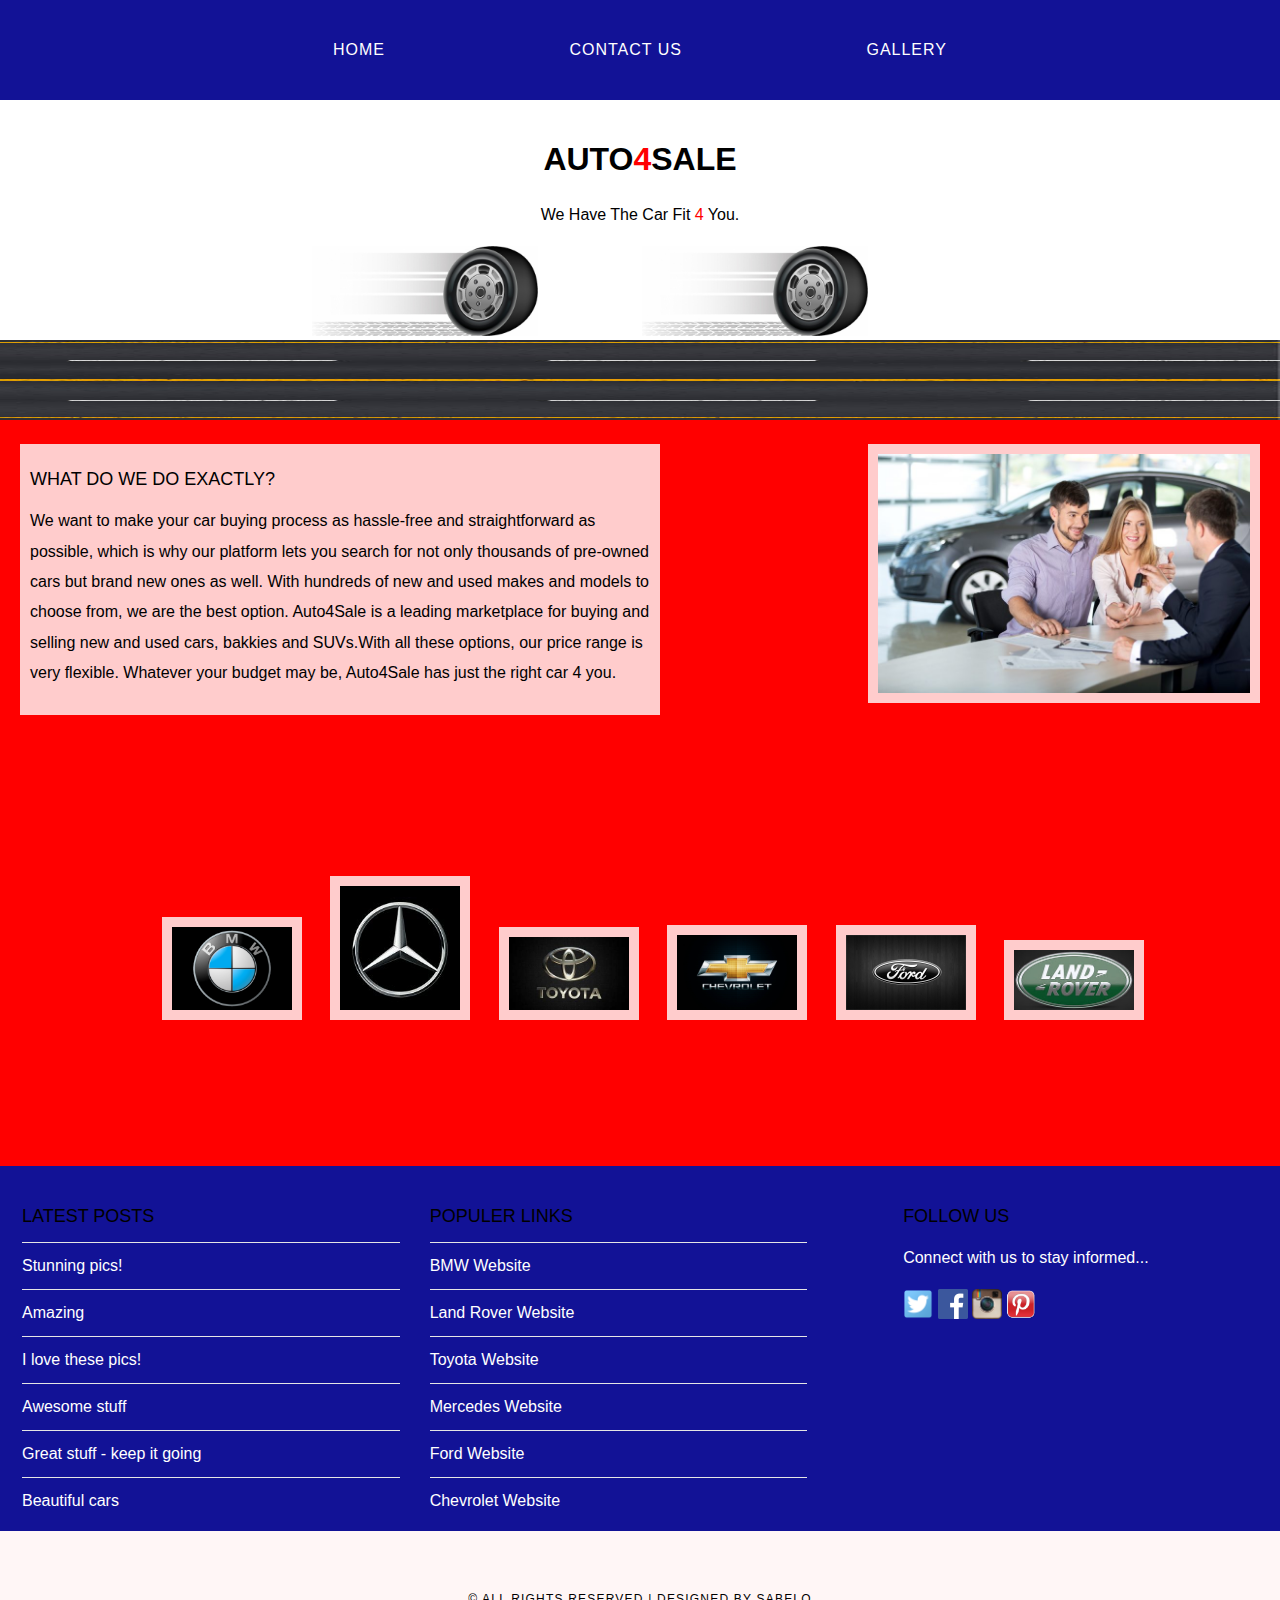
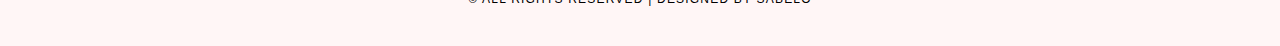
<file: index.html>
<!DOCTYPE html>
<html>
    <head>
        <link rel="stylesheet" href="style.css">
        <title>AUTO 4 SALE</title>
    </head>

    <body>
        <div id="menu">
            <ul>
                <li><a href="index.html">HOME</a></li>
                <li><a href="contact.html">CONTACT US</a></li>
                <li><a href="gallery.html">GALLERY</a></li>
            </ul>
        </div>

        <div id="header">
            <h1>AUTO<h>4</h>SALE</h1>
            <p>We Have The Car Fit <h>4</h> You.</p>
            <img src="images/logo.jpg">
            <img src="images/logo.jpg">
        </div>

        <div id="banner">
            <img src="images/road.jpg">
        </div>

        <div id="page">
            <div id="content">
                <h2>What do we do exactly?</h2>
                <p>We want to make your car buying process as hassle-free and straightforward as possible, which is why our platform lets you search for not only thousands of pre-owned cars but brand new ones as well. With hundreds of new and used makes and models to choose from, we are the best option. Auto4Sale is a leading marketplace for buying and selling new and used cars, bakkies and SUVs.With all these options, our price range is very flexible. Whatever your budget may be, Auto4Sale has just the right car 4 you. </p>
            </div>
            <div id="display">
                <img src="images/sale.jpg">
            </div>
        </div>

        <div id="logos">
            <a href="bmw.html"><img src="images/logo1.jpg" ></a>
            <a href="mec.html"><img src="images/logo2.jpg"></a>
            <a href="toyota.html"><img src="images/logo3.jpg"></a>
            <a href="chevy.html"><img src="images/logo4.jpg"></a>
            <a href="ford.html"><img src="images/logo5.jpg"></a>
            <a href="rover.html"><img src="images/logo6.jpg"></a>
        </div>

        <div id="footer">
            <div id="box1">
                <h2>Latest Posts</h2>
                <ul class="styled">
                    <li><a href="#">Stunning pics!</a></li>
                    <li><a href="#">Amazing</a></li>
                    <li><a href="#">I love these pics!</a></li>
                    <li><a href="#">Awesome stuff</a></li>
                    <li><a href="#">Great stuff - keep it going</a></li>
                    <li><a href="#">Beautiful cars</a></li>
                </ul>
            </div>
            <div id="box2">
                <h2>Populer Links</h2>
                <ul class="styled">
                    <li><a href="http://www.bmw.com">BMW Website</a></li>
                    <li><a href="http://www.landrover.com/">Land Rover Website</a></li>
                    <li><a href="http://www.toyota.com/">Toyota Website</a></li>
                    <li><a href="http://www.mercedesbenz.com">Mercedes Website</a></li>
                    <li><a href="http://www.ford.com">Ford Website</a></li>
                    <li><a href="https://www.chevrolet.com">Chevrolet Website</a></li>
                </ul>
            </div>
            <div id="box3">
                <h2>Follow Us</h2>
                    <p>Connect with us to stay informed...</p>
                    <a href="#"><img src="images/twitter.png" height="30"/></a>
                    <a href="#"><img src="images/facebook.png" height="30"/></a>
                    <a href="#"><img src="images/instagram.png" height="30"/></a>
                    <a href="#"><img src="images/pinterest.png" height="30"/></a>
            </div>
        </div>

        <div id="copyright">
            <p>&copy; All Rights Reserved | Designed by Sabelo</p>
        </div>

    </body>
</html>
</file>
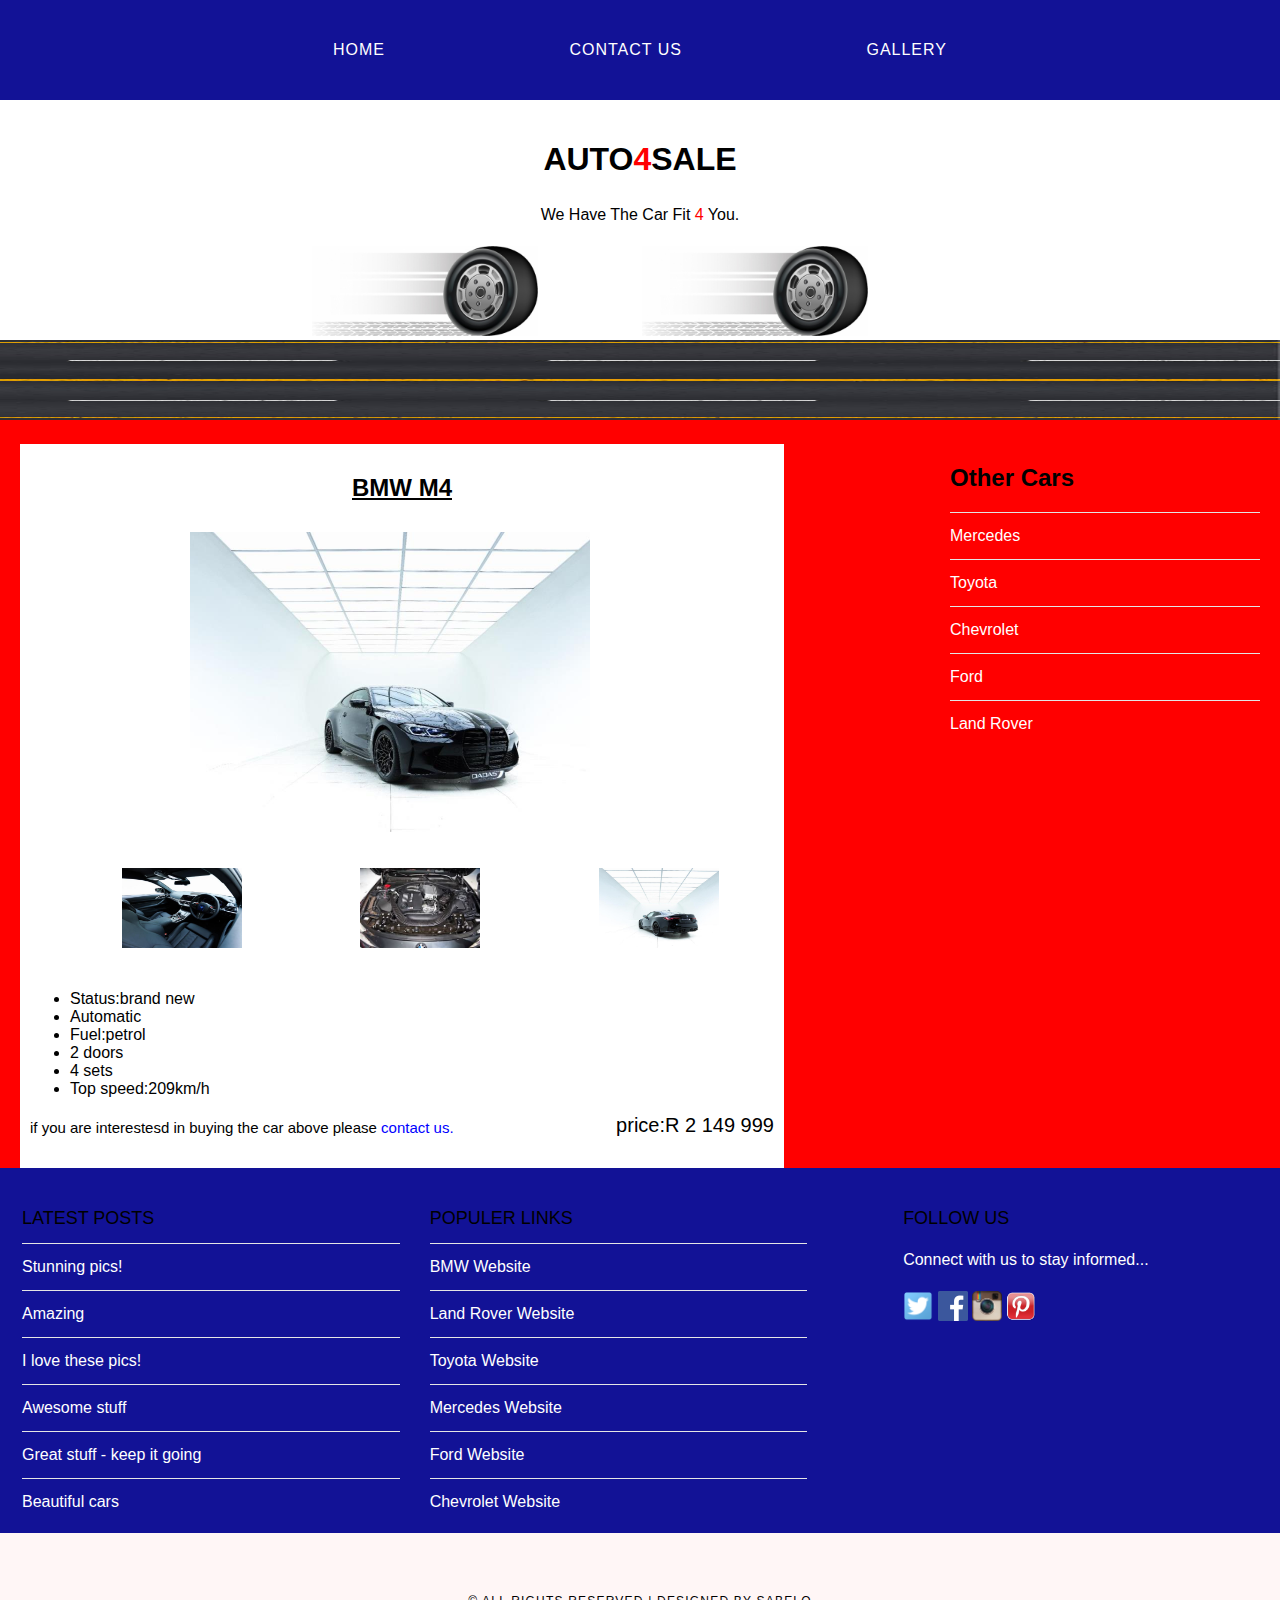
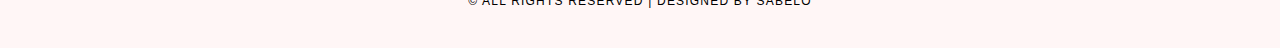
<file: bmw.html>
<!DOCTYPE html>
<html>
    <head>
        <link rel="stylesheet" href="style.css">
        <title>AUTO 4 SALE</title>
    </head>

    <body>
        <div id="menu">
            <ul>
                <li><a href="index.html">HOME</a></li>
                <li><a href="contact.html">CONTACT US</a></li>
                <li><a href="gallery.html">GALLERY</a></li>
            </ul>
        </div>

        <div id="header">
            <h1>AUTO<h>4</h>SALE</h1>
            <p>We Have The Car Fit <h>4</h> You.</p>
            <img src="images/logo.jpg">
            <img src="images/logo.jpg">
        </div>

        <div id="banner">
            <img src="images/road.jpg">
        </div>

        <div id="page3">
            <div id="content3">
                <h2>BMW M4</h2>
                <img src="images/bmw1.jpg">

                <div id="mini">
                    <img src="images/bmw2.jpg">
                    <img src="images/bmw3.jpg">
                    <img src="images/bmw4.jpg">
                </div>

                <ul>
                    <li>Status:brand new</li>
                    <li>Automatic</li>
                    <li>Fuel:petrol</li>
                    <li>2 doors</li>
                    <li>4 sets</li>
                    <li>Top speed:209km/h</li>
                </ul>
                <h>price:R 2 149 999</h>
                <p>if you are interestesd in buying the car above please <a href="contact.html">contact us.</a></p>
            </div>
            <div id="sidebar">
                <h2>Other Cars</h2>
                <ul class="styled">
                    <li><a href="mec.html">Mercedes </a></li>
                    <li><a href="toyota.html">Toyota</a></li>
                    <li><a href="chevy.html">Chevrolet</a></li>
                    <li><a href="ford.html">Ford</a></li>
                    <li><a href="rover.html">Land Rover</a></li>
                </ul>
            </div>
        </div>

        <div id="footer">
            <div id="box1">
                <h2>Latest Posts</h2>
                <ul class="styled">
                    <li><a href="#">Stunning pics!</a></li>
                    <li><a href="#">Amazing</a></li>
                    <li><a href="#">I love these pics!</a></li>
                    <li><a href="#">Awesome stuff</a></li>
                    <li><a href="#">Great stuff - keep it going</a></li>
                    <li><a href="#">Beautiful cars</a></li>
                </ul>
            </div>
            <div id="box2">
                <h2>Populer Links</h2>
                <ul class="styled">
                    <li><a href="http://www.bmw.com">BMW Website</a></li>
                    <li><a href="http://www.landrover.com/">Land Rover Website</a></li>
                    <li><a href="http://www.toyota.com/">Toyota Website</a></li>
                    <li><a href="http://www.mercedesbenz.com">Mercedes Website</a></li>
                    <li><a href="http://www.ford.com">Ford Website</a></li>
                    <li><a href="https://www.chevrolet.com">Chevrolet Website</a></li>
                </ul>
            </div>
            <div id="box3">
                <h2>Follow Us</h2>
                    <p>Connect with us to stay informed...</p>
                    <a href="#"><img src="images/twitter.png" height="30"/></a>
                    <a href="#"><img src="images/facebook.png" height="30"/></a>
                    <a href="#"><img src="images/instagram.png" height="30"/></a>
                    <a href="#"><img src="images/pinterest.png" height="30"/></a>
            </div>
        </div>

        <div id="copyright">
            <p>&copy; All Rights Reserved | Designed by Sabelo</p>
        </div>

    </body>
</html>
</file>
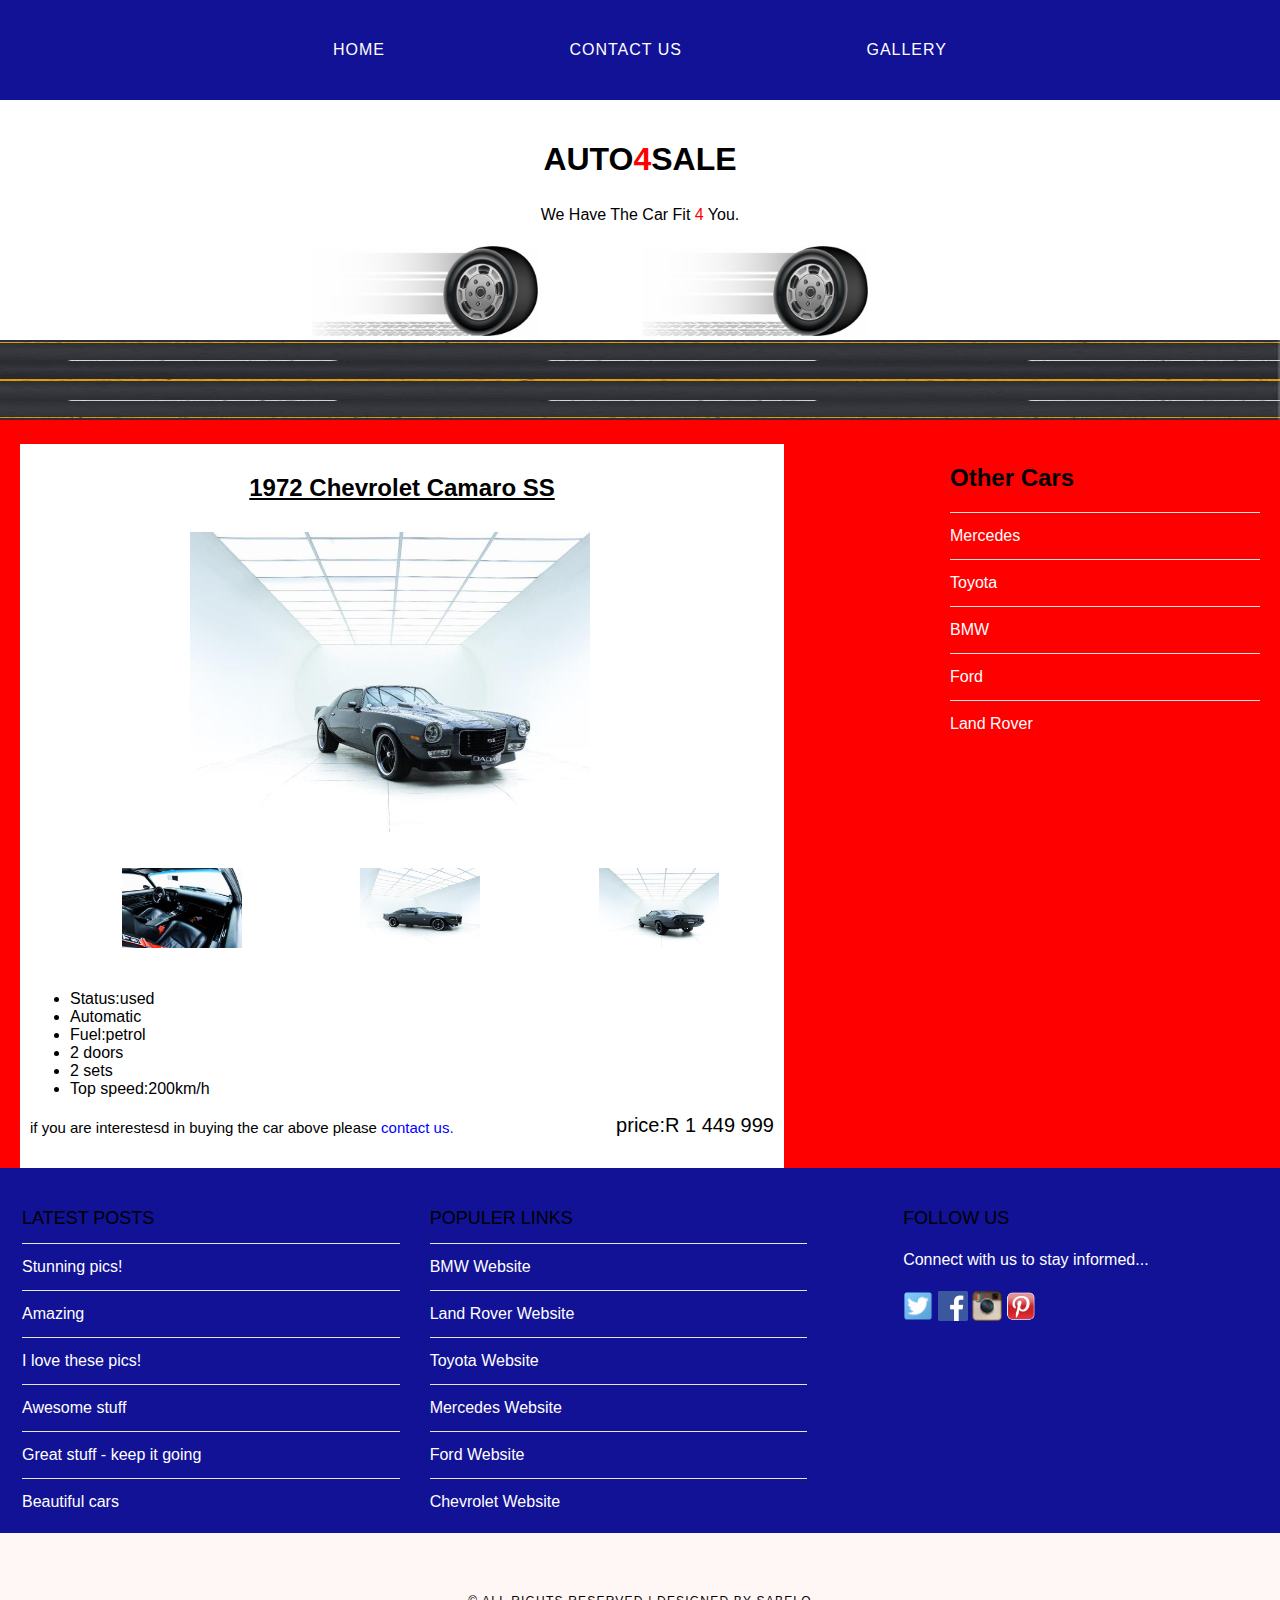
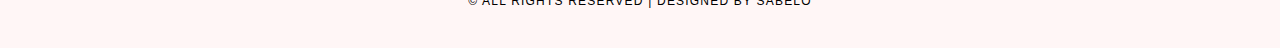
<file: chevy.html>
<!DOCTYPE html>
<html>
    <head>
        <link rel="stylesheet" href="style.css">
        <title>AUTO 4 SALE</title>
    </head>

    <body>
        <div id="menu">
            <ul>
                <li><a href="index.html">HOME</a></li>
                <li><a href="contact.html">CONTACT US</a></li>
                <li><a href="gallery.html">GALLERY</a></li>
            </ul>
        </div>

        <div id="header">
            <h1>AUTO<h>4</h>SALE</h1>
            <p>We Have The Car Fit <h>4</h> You.</p>
            <img src="images/logo.jpg">
            <img src="images/logo.jpg">
        </div>

        <div id="banner">
            <img src="images/road.jpg">
        </div>

        <div id="page3">
            <div id="content3">
                <h2>1972 Chevrolet Camaro SS</h2>
                <img src="images/chevy1.jpg">

                <div id="mini">
                    <img src="images/chevy2.jpg">
                    <img src="images/chevy3.jpg">
                    <img src="images/chevy4.jpg">
                </div>

                <ul>
                    <li>Status:used</li>
                    <li>Automatic</li>
                    <li>Fuel:petrol</li>
                    <li>2 doors</li>
                    <li>2 sets</li>
                    <li>Top speed:200km/h</li>
                </ul>
                <h>price:R 1 449 999</h>
                <p>if you are interestesd in buying the car above please <a href="contact.html">contact us.</a></p>
            </div>
            <div id="sidebar">
                <h2>Other Cars</h2>
                <ul class="styled">
                    <li><a href="mec.html">Mercedes </a></li>
                    <li><a href="toyota.html">Toyota</a></li>
                    <li><a href="bmw.html">BMW</a></li>
                    <li><a href="ford.html">Ford</a></li>
                    <li><a href="rover.html">Land Rover</a></li>
                </ul>
            </div>
        </div>

        <div id="footer">
            <div id="box1">
                <h2>Latest Posts</h2>
                <ul class="styled">
                    <li><a href="#">Stunning pics!</a></li>
                    <li><a href="#">Amazing</a></li>
                    <li><a href="#">I love these pics!</a></li>
                    <li><a href="#">Awesome stuff</a></li>
                    <li><a href="#">Great stuff - keep it going</a></li>
                    <li><a href="#">Beautiful cars</a></li>
                </ul>
            </div>
            <div id="box2">
                <h2>Populer Links</h2>
                <ul class="styled">
                    <li><a href="http://www.bmw.com">BMW Website</a></li>
                    <li><a href="http://www.landrover.com/">Land Rover Website</a></li>
                    <li><a href="http://www.toyota.com/">Toyota Website</a></li>
                    <li><a href="http://www.mercedesbenz.com">Mercedes Website</a></li>
                    <li><a href="http://www.ford.com">Ford Website</a></li>
                    <li><a href="https://www.chevrolet.com">Chevrolet Website</a></li>
                </ul>
            </div>
            <div id="box3">
                <h2>Follow Us</h2>
                    <p>Connect with us to stay informed...</p>
                    <a href="#"><img src="images/twitter.png" height="30"/></a>
                    <a href="#"><img src="images/facebook.png" height="30"/></a>
                    <a href="#"><img src="images/instagram.png" height="30"/></a>
                    <a href="#"><img src="images/pinterest.png" height="30"/></a>
            </div>
        </div>

        <div id="copyright">
            <p>&copy; All Rights Reserved | Designed by Sabelo</p>
        </div>

    </body>
</html>
</file>
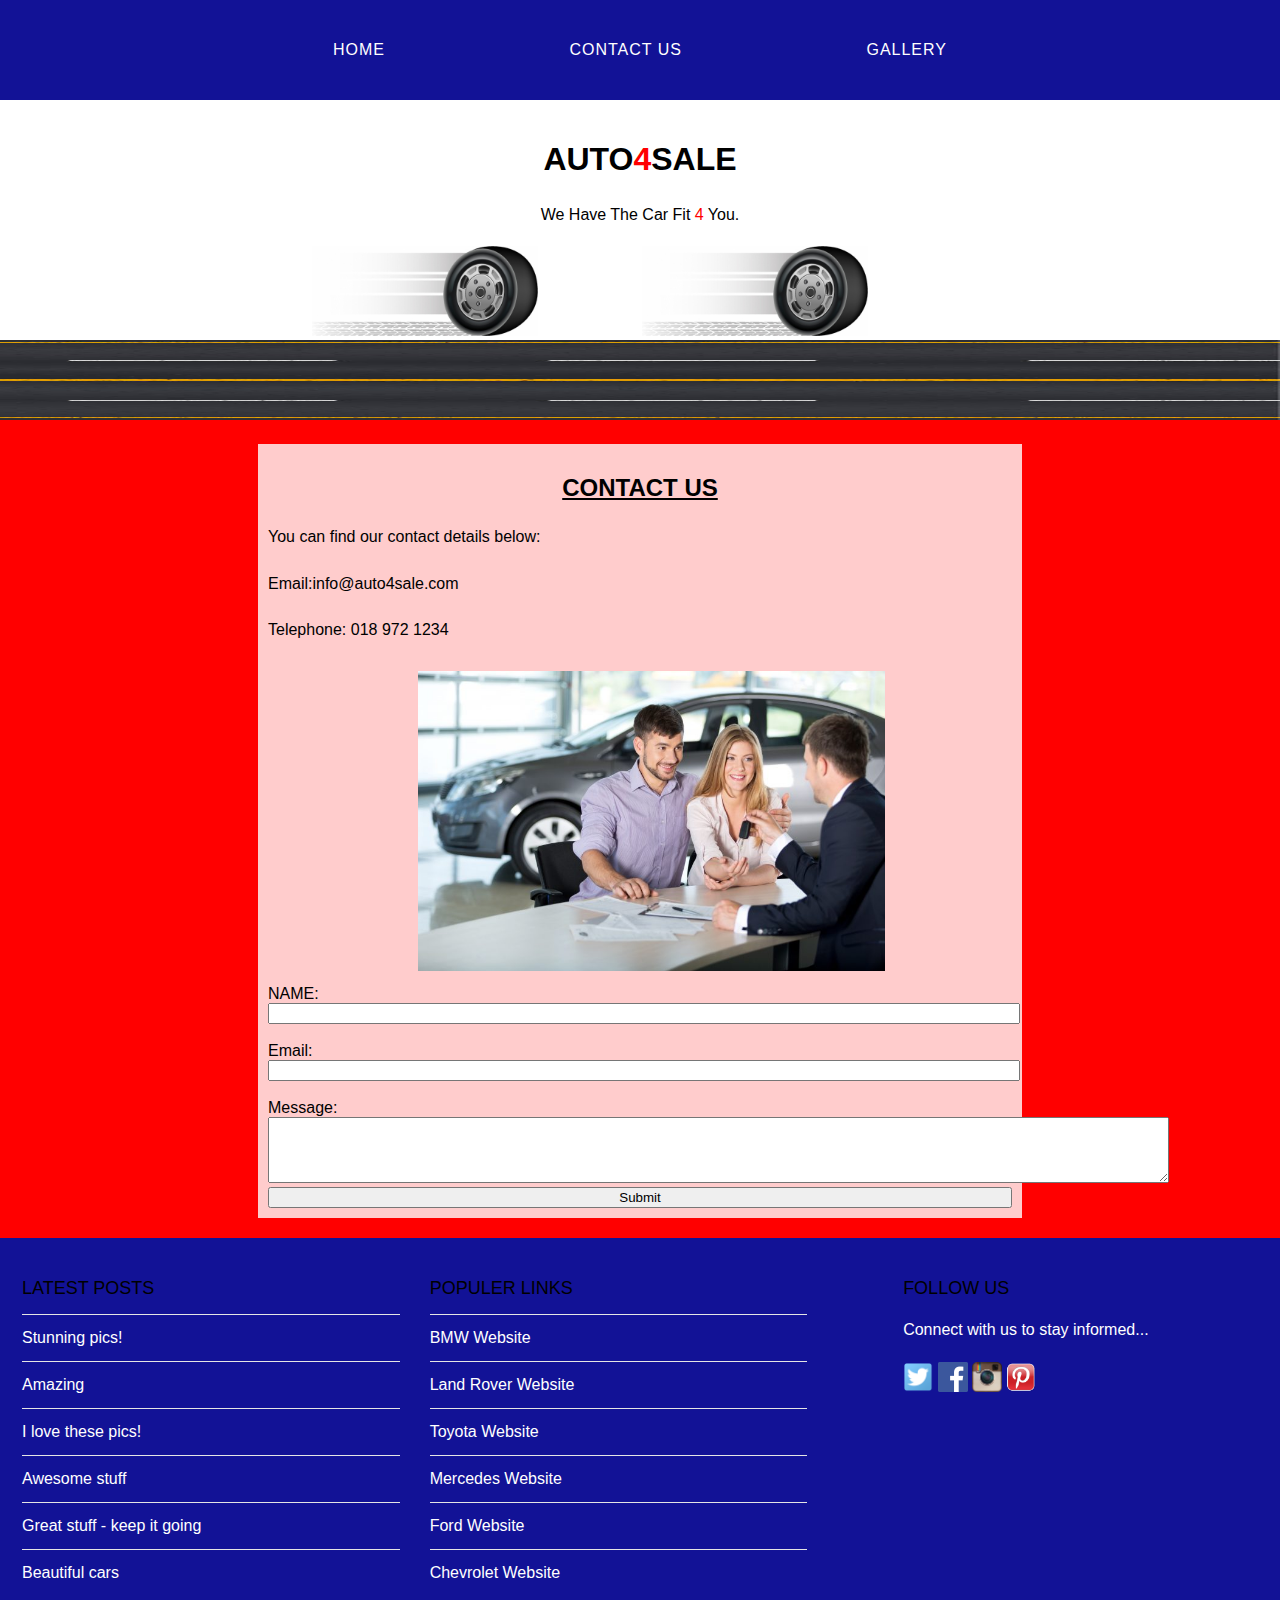
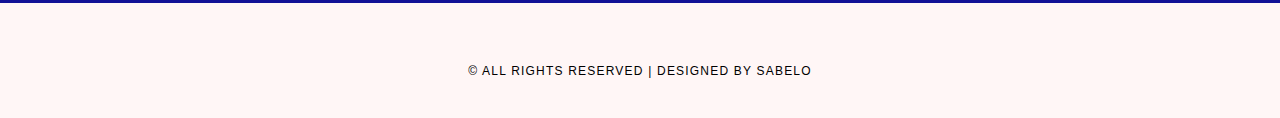
<file: contact.html>
<!DOCTYPE html>
<html>
    <head>
        <link rel="stylesheet" href="style.css">
        <title>AUTO 4 SALE</title>
    </head>

    <body>
        <div id="menu">
            <ul>
                <li><a href="index.html">HOME</a></li>
                <li><a href="contact.html">CONTACT US</a></li>
                <li><a href="gallery.html">GALLERY</a></li>
            </ul>
        </div>

        <div id="header">
            <h1>AUTO<h>4</h>SALE</h1>
            <p>We Have The Car Fit <h>4</h> You.</p>
            <img src="images/logo.jpg">
            <img src="images/logo.jpg">
        </div>

        <div id="banner">
            <img src="images/road.jpg">
        </div>

        <div id="page2">
            <div id="content2">
                <h2>CONTACT US</h2>
                <p>You can find our contact details below:</p>
                <p>Email:info@auto4sale.com</p>
                <p>Telephone: 018 972 1234</p>
                <img src="images/sale.jpg">
                <form>
                    NAME:    <input type="text"><br/><br/>
                    Email:   <input type="email" /><br/><br/>
                    Message: <textarea cols="110" rows="4"></textarea><br/>
                </form>
                <a href="submit.html"><input type="submit" value="Submit"></a>
            </div>
        </div>

        <div id="footer">
            <div id="box1">
                <h2>Latest Posts</h2>
                <ul class="styled">
                    <li><a href="#">Stunning pics!</a></li>
                    <li><a href="#">Amazing</a></li>
                    <li><a href="#">I love these pics!</a></li>
                    <li><a href="#">Awesome stuff</a></li>
                    <li><a href="#">Great stuff - keep it going</a></li>
                    <li><a href="#">Beautiful cars</a></li>
                </ul>
            </div>
            <div id="box2">
                <h2>Populer Links</h2>
                <ul class="styled">
                    <li><a href="http://www.bmw.com">BMW Website</a></li>
                    <li><a href="http://www.landrover.com/">Land Rover Website</a></li>
                    <li><a href="http://www.toyota.com/">Toyota Website</a></li>
                    <li><a href="http://www.mercedesbenz.com">Mercedes Website</a></li>
                    <li><a href="http://www.ford.com">Ford Website</a></li>
                    <li><a href="https://www.chevrolet.com">Chevrolet Website</a></li>
                </ul>
            </div>
            <div id="box3">
                <h2>Follow Us</h2>
                    <p>Connect with us to stay informed...</p>
                    <a href="#"><img src="images/twitter.png" height="30"/></a>
                    <a href="#"><img src="images/facebook.png" height="30"/></a>
                    <a href="#"><img src="images/instagram.png" height="30"/></a>
                    <a href="#"><img src="images/pinterest.png" height="30"/></a>
            </div>
        </div>

        <div id="copyright">
            <p>&copy; All Rights Reserved | Designed by Sabelo</p>
        </div>

    </body>
</html>
</file>
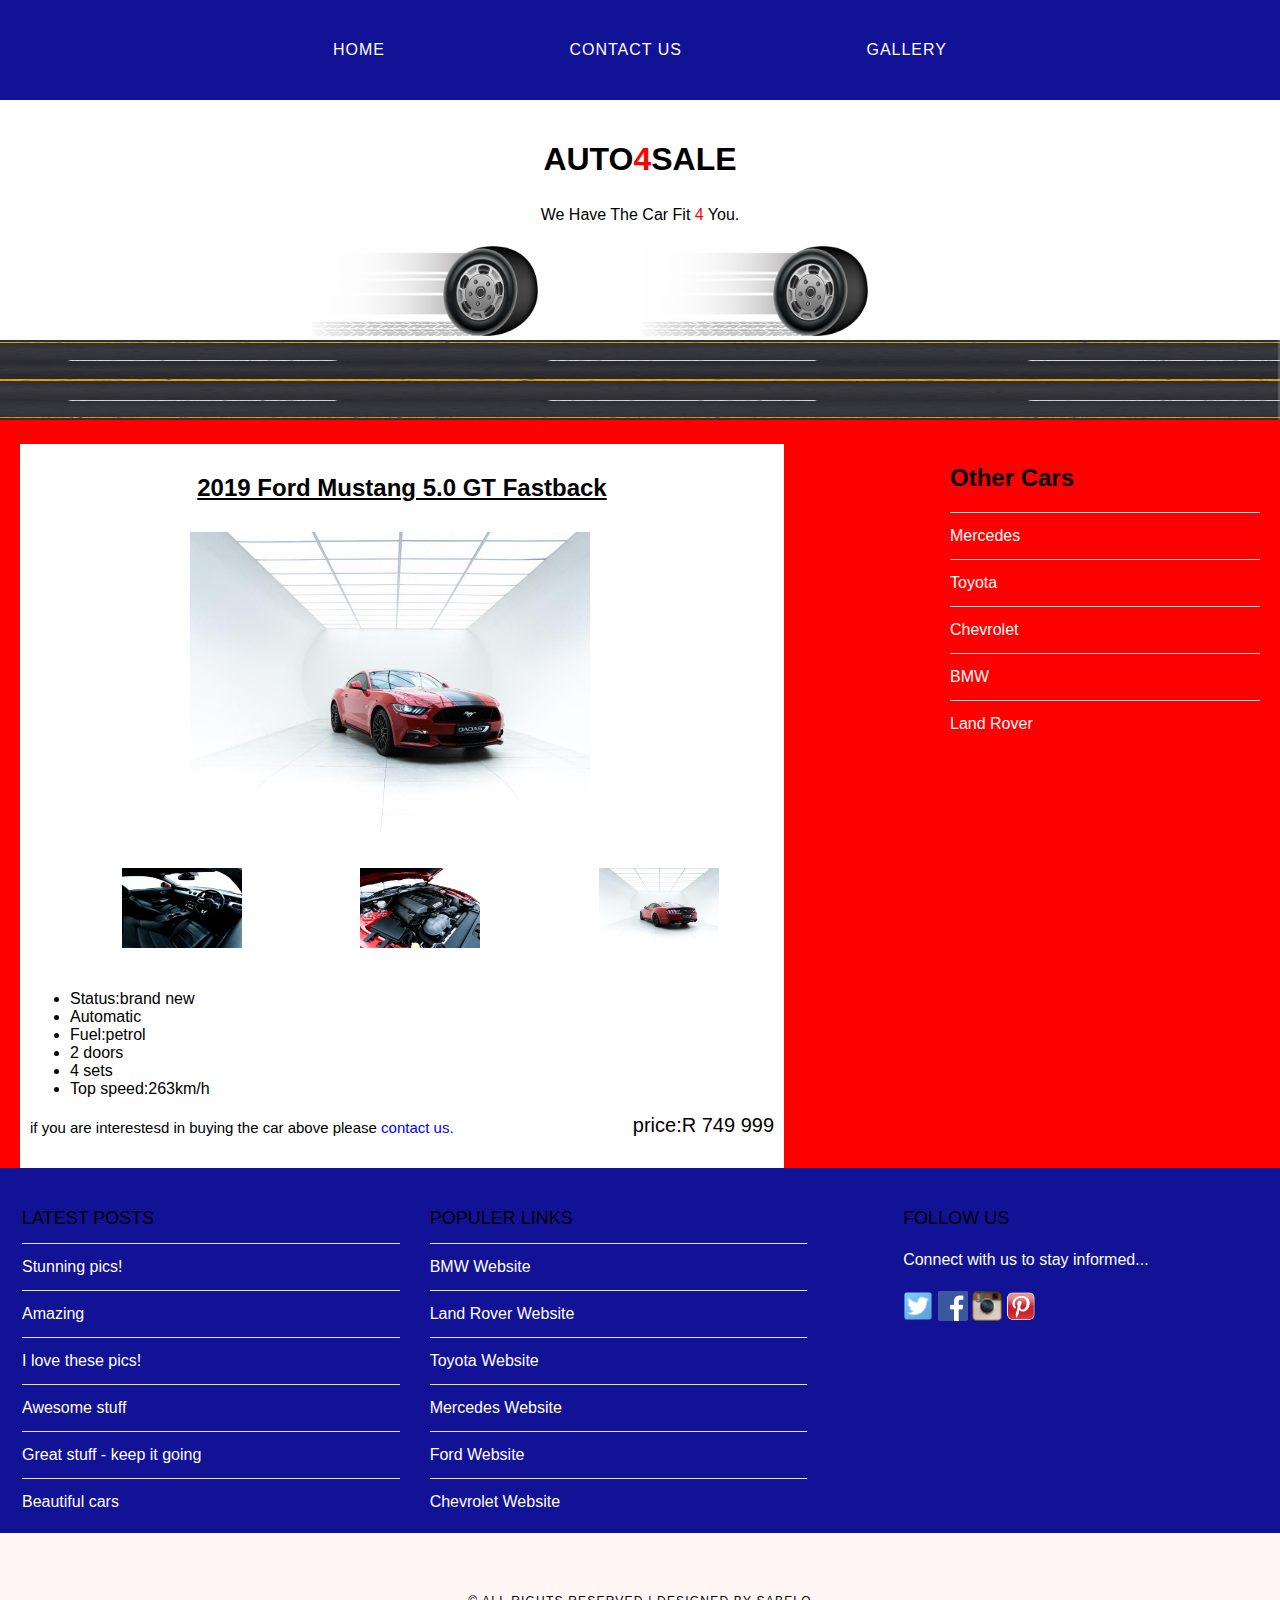
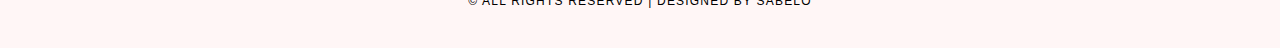
<file: ford.html>
<!DOCTYPE html>
<html>
    <head>
        <link rel="stylesheet" href="style.css">
        <title>AUTO 4 SALE</title>
    </head>

    <body>
        <div id="menu">
            <ul>
                <li><a href="index.html">HOME</a></li>
                <li><a href="contact.html">CONTACT US</a></li>
                <li><a href="gallery.html">GALLERY</a></li>
            </ul>
        </div>

        <div id="header">
            <h1>AUTO<h>4</h>SALE</h1>
            <p>We Have The Car Fit <h>4</h> You.</p>
            <img src="images/logo.jpg">
            <img src="images/logo.jpg">
        </div>

        <div id="banner">
            <img src="images/road.jpg">
        </div>

        <div id="page3">
            <div id="content3">
                <h2>2019 Ford Mustang 5.0 GT Fastback</h2>
                <img src="images/ford1.jpg">

                <div id="mini">
                    <img src="images/ford2.jpg">
                    <img src="images/ford3.jpg">
                    <img src="images/ford4.jpg">
                </div>

                <ul>
                    <li>Status:brand new</li>
                    <li>Automatic</li>
                    <li>Fuel:petrol</li>
                    <li>2 doors</li>
                    <li>4 sets</li>
                    <li>Top speed:263km/h</li>
                </ul>
                <h>price:R 749 999</h>
                <p>if you are interestesd in buying the car above please <a href="contact.html">contact us.</a></p>
            </div>
            <div id="sidebar">
                <h2>Other Cars</h2>
                <ul class="styled">
                    <li><a href="mec.html">Mercedes </a></li>
                    <li><a href="toyota.html">Toyota</a></li>
                    <li><a href="chevy.html">Chevrolet</a></li>
                    <li><a href="bmw.html">BMW</a></li>
                    <li><a href="rover.html">Land Rover</a></li>
                </ul>
            </div>
        </div>

        <div id="footer">
            <div id="box1">
                <h2>Latest Posts</h2>
                <ul class="styled">
                    <li><a href="#">Stunning pics!</a></li>
                    <li><a href="#">Amazing</a></li>
                    <li><a href="#">I love these pics!</a></li>
                    <li><a href="#">Awesome stuff</a></li>
                    <li><a href="#">Great stuff - keep it going</a></li>
                    <li><a href="#">Beautiful cars</a></li>
                </ul>
            </div>
            <div id="box2">
                <h2>Populer Links</h2>
                <ul class="styled">
                    <li><a href="http://www.bmw.com">BMW Website</a></li>
                    <li><a href="http://www.landrover.com/">Land Rover Website</a></li>
                    <li><a href="http://www.toyota.com/">Toyota Website</a></li>
                    <li><a href="http://www.mercedesbenz.com">Mercedes Website</a></li>
                    <li><a href="http://www.ford.com">Ford Website</a></li>
                    <li><a href="https://www.chevrolet.com">Chevrolet Website</a></li>
                </ul>
            </div>
            <div id="box3">
                <h2>Follow Us</h2>
                    <p>Connect with us to stay informed...</p>
                    <a href="#"><img src="images/twitter.png" height="30"/></a>
                    <a href="#"><img src="images/facebook.png" height="30"/></a>
                    <a href="#"><img src="images/instagram.png" height="30"/></a>
                    <a href="#"><img src="images/pinterest.png" height="30"/></a>
            </div>
        </div>

        <div id="copyright">
            <p>&copy; All Rights Reserved | Designed by Sabelo</p>
        </div>

    </body>
</html>
</file>
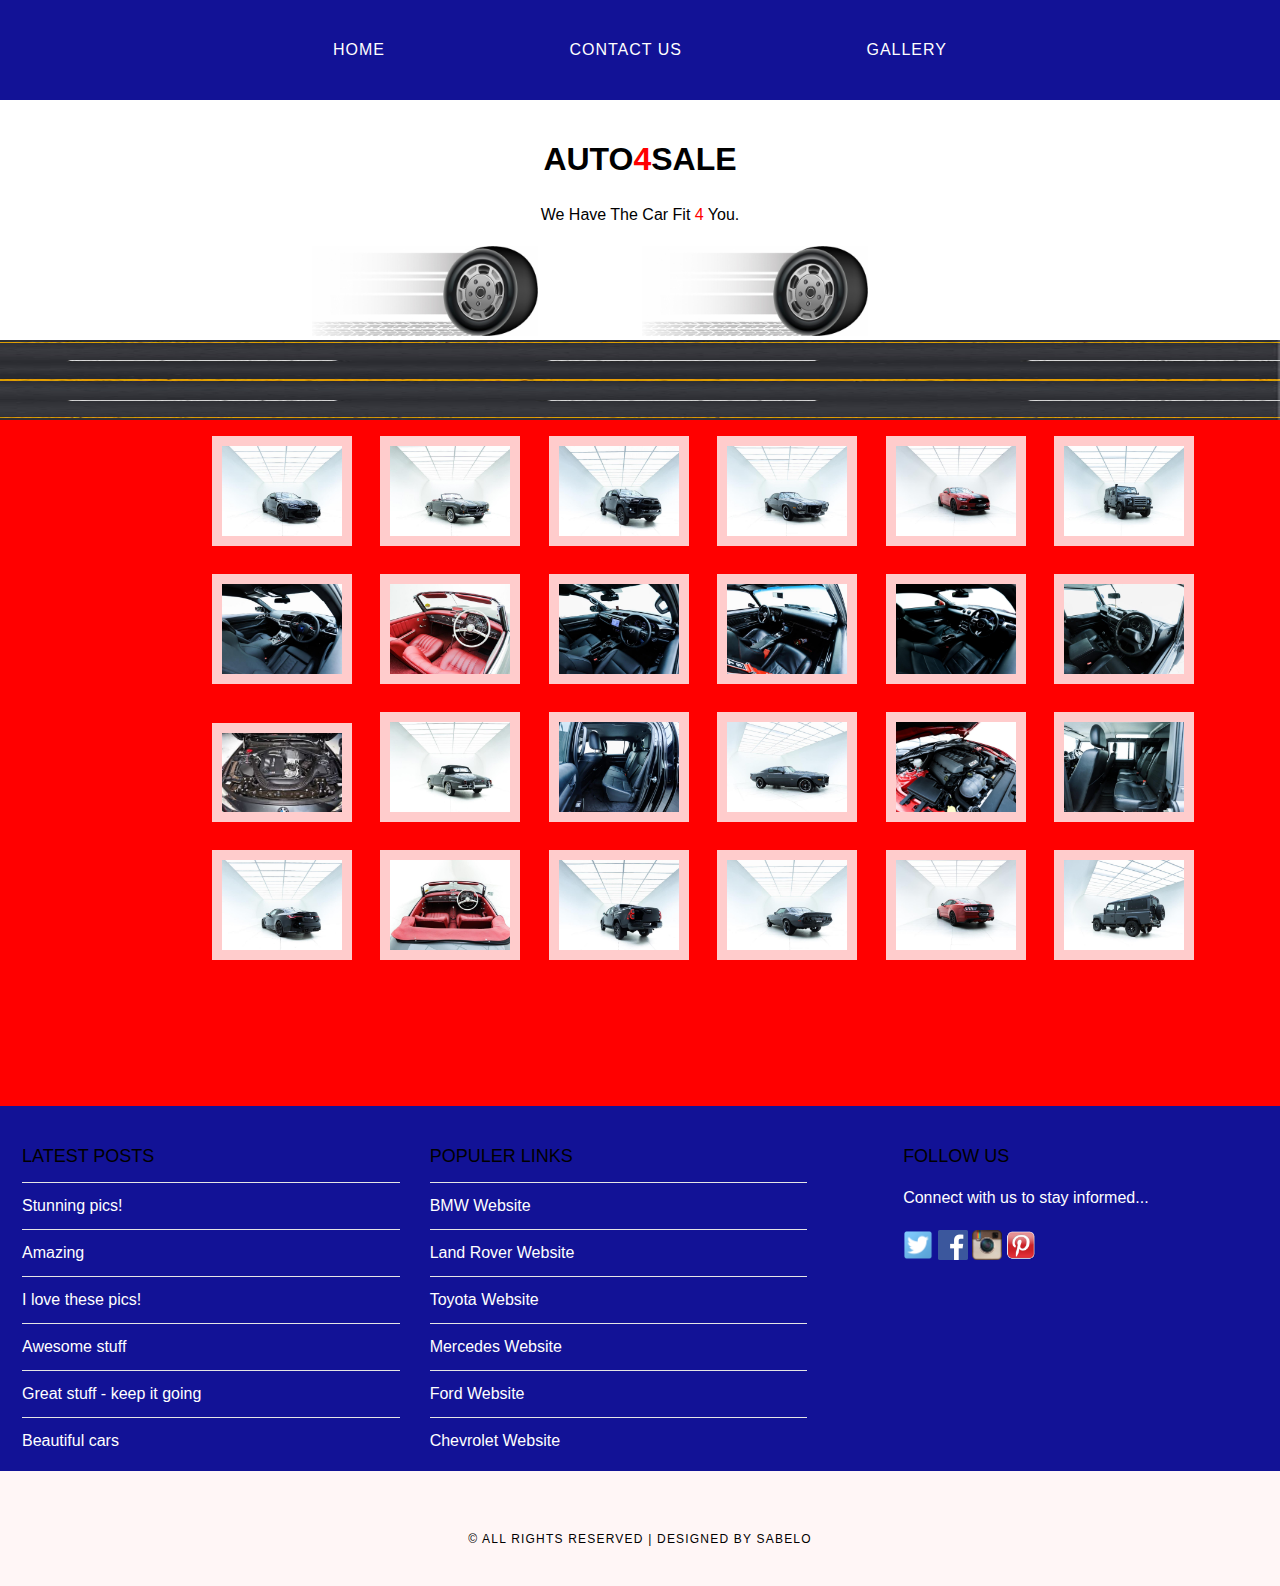
<file: gallery.html>
<!DOCTYPE html>
<html>
    <head>
        <link rel="stylesheet" href="style.css">
        <title>AUTO 4 SALE</title>
    </head>

    <body>
        <div id="menu">
            <ul>
                <li><a href="index.html">HOME</a></li>
                <li><a href="contact.html">CONTACT US</a></li>
                <li><a href="gallery.html">GALLERY</a></li>
            </ul>
        </div>

        <div id="header">
            <h1>AUTO<h>4</h>SALE</h1>
            <p>We Have The Car Fit <h>4</h> You.</p>
            <img src="images/logo.jpg">
            <img src="images/logo.jpg">
        </div>

        <div id="banner">
            <img src="images/road.jpg">
        </div>

        <div id="gallery">
            <a href="bmw.html"><img src="images/bmw1.jpg" ></a>
            <a href="mec.html"><img src="images/mec1.jpg"></a>
            <a href="toyota.html"><img src="images/toyota1.jpg"></a>
            <a href="chevy.html"><img src="images/chevy1.jpg"></a>
            <a href="ford.html"><img src="images/ford1.jpg"></a>
            <a href="rover.html"><img src="images/rover1.jpg"></a>

            <a href="bmw.html"><img src="images/bmw2.jpg" ></a>
            <a href="mec.html"><img src="images/mec2.jpg"></a>
            <a href="toyota.html"><img src="images/toyota2.jpg"></a>
            <a href="chevy.html"><img src="images/chevy2.jpg"></a>
            <a href="ford.html"><img src="images/ford2.jpg"></a>
            <a href="rover.html"><img src="images/rover2.jpg"></a>

            <a href="bmw.html"><img src="images/bmw3.jpg" ></a>
            <a href="mec.html"><img src="images/mec3.jpg"></a>
            <a href="toyota.html"><img src="images/toyota3.jpg"></a>
            <a href="chevy.html"><img src="images/chevy3.jpg"></a>
            <a href="ford.html"><img src="images/ford3.jpg"></a>
            <a href="rover.html"><img src="images/rover3.jpg"></a>

            <a href="bmw.html"><img src="images/bmw4.jpg" ></a>
            <a href="mec.html"><img src="images/mec4.jpg"></a>
            <a href="toyota.html"><img src="images/toyota4.jpg"></a>
            <a href="chevy.html"><img src="images/chevy4.jpg"></a>
            <a href="ford.html"><img src="images/ford4.jpg"></a>
            <a href="rover.html"><img src="images/rover4.jpg"></a>
        </div>

        <div id="footer">
            <div id="box1">
                <h2>Latest Posts</h2>
                <ul class="styled">
                    <li><a href="#">Stunning pics!</a></li>
                    <li><a href="#">Amazing</a></li>
                    <li><a href="#">I love these pics!</a></li>
                    <li><a href="#">Awesome stuff</a></li>
                    <li><a href="#">Great stuff - keep it going</a></li>
                    <li><a href="#">Beautiful cars</a></li>
                </ul>
            </div>
            <div id="box2">
                <h2>Populer Links</h2>
                <ul class="styled">
                    <li><a href="http://www.bmw.com">BMW Website</a></li>
                    <li><a href="http://www.landrover.com/">Land Rover Website</a></li>
                    <li><a href="http://www.toyota.com/">Toyota Website</a></li>
                    <li><a href="http://www.mercedesbenz.com">Mercedes Website</a></li>
                    <li><a href="http://www.ford.com">Ford Website</a></li>
                    <li><a href="https://www.chevrolet.com">Chevrolet Website</a></li>
                </ul>
            </div>
            <div id="box3">
                <h2>Follow Us</h2>
                    <p>Connect with us to stay informed...</p>
                    <a href="#"><img src="images/twitter.png" height="30"/></a>
                    <a href="#"><img src="images/facebook.png" height="30"/></a>
                    <a href="#"><img src="images/instagram.png" height="30"/></a>
                    <a href="#"><img src="images/pinterest.png" height="30"/></a>
            </div>
        </div>

        <div id="copyright">
            <p>&copy; All Rights Reserved | Designed by Sabelo</p>
        </div>

    </body>
</html>
</file>
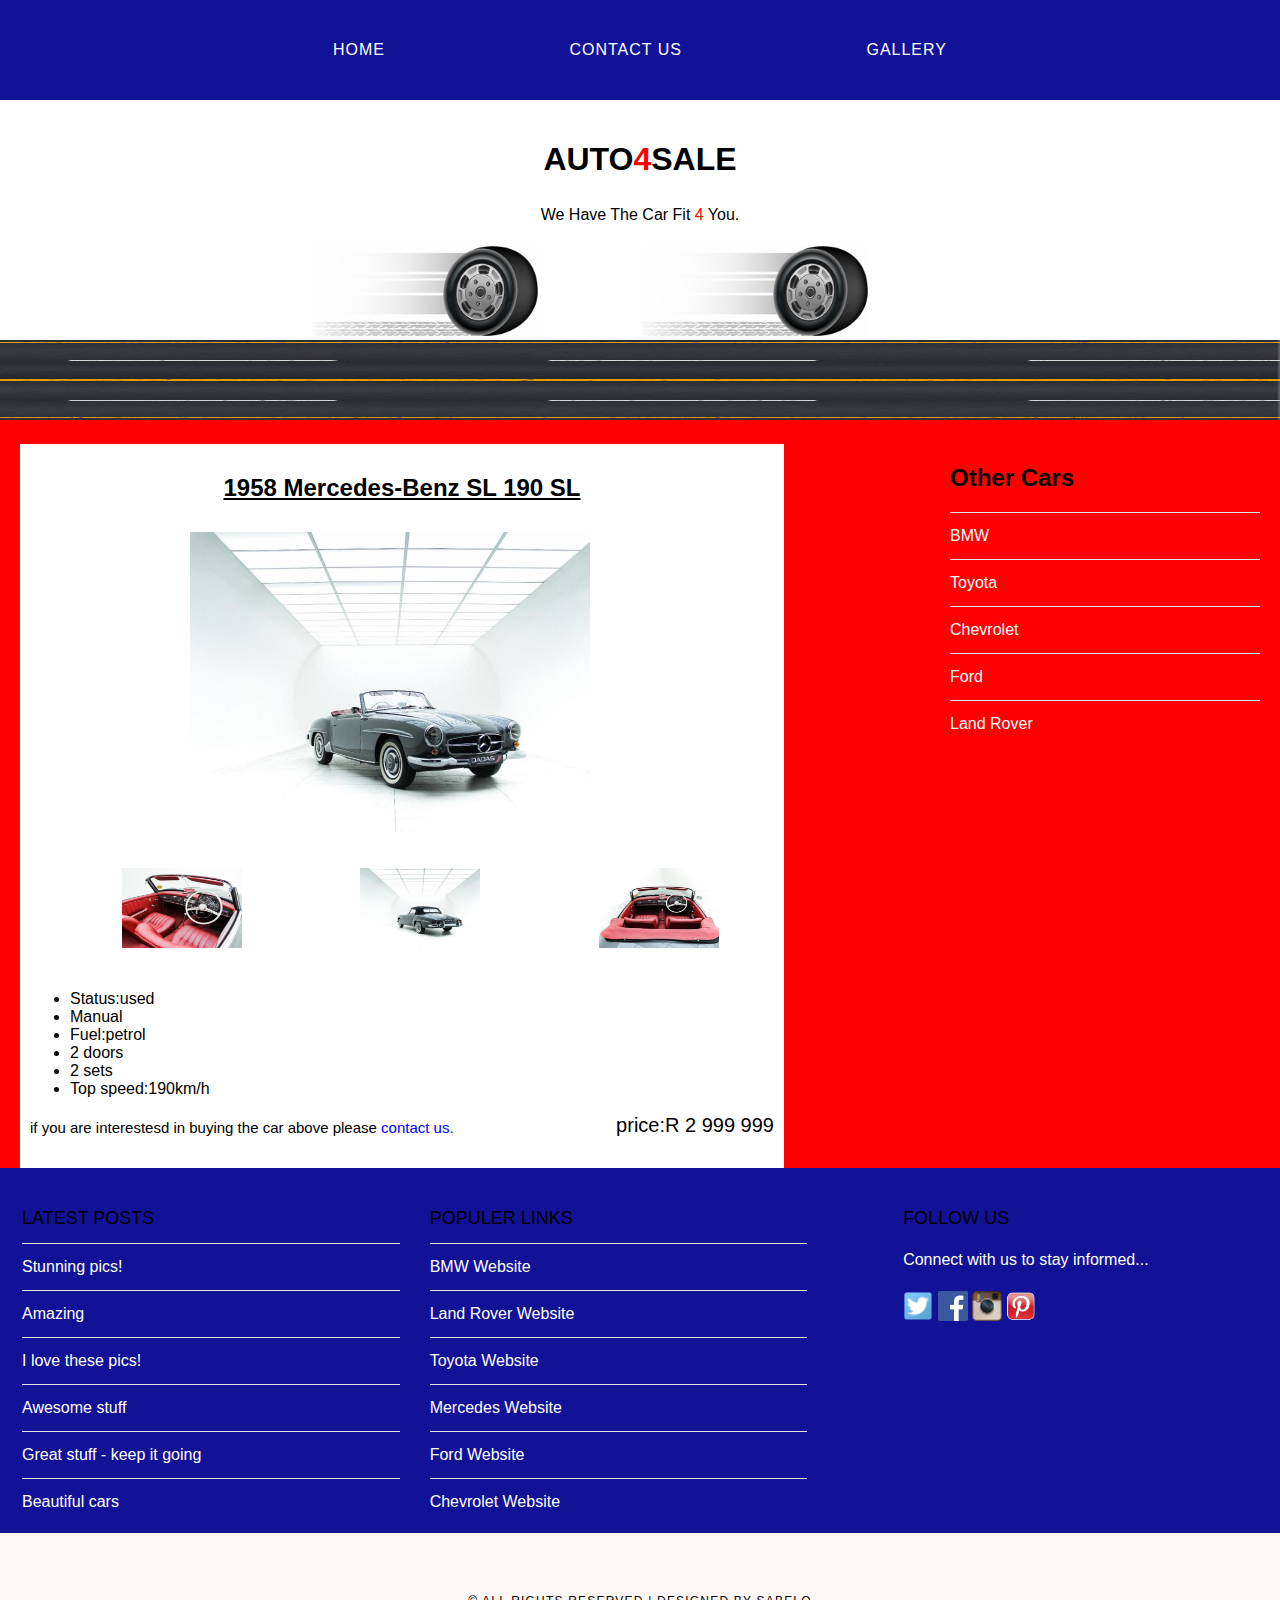
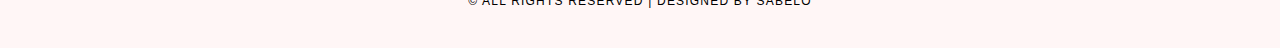
<file: mec.html>
<!DOCTYPE html>
<html>
    <head>
        <link rel="stylesheet" href="style.css">
        <title>AUTO 4 SALE</title>
    </head>

    <body>
        <div id="menu">
            <ul>
                <li><a href="index.html">HOME</a></li>
                <li><a href="contact.html">CONTACT US</a></li>
                <li><a href="gallery.html">GALLERY</a></li>
            </ul>
        </div>

        <div id="header">
            <h1>AUTO<h>4</h>SALE</h1>
            <p>We Have The Car Fit <h>4</h> You.</p>
            <img src="images/logo.jpg">
            <img src="images/logo.jpg">
        </div>

        <div id="banner">
            <img src="images/road.jpg">
        </div>

        <div id="page3">
            <div id="content3">
                <h2>1958 Mercedes-Benz SL 190 SL</h2>
                <img src="images/mec1.jpg">

                <div id="mini">
                    <img src="images/mec2.jpg">
                    <img src="images/mec3.jpg">
                    <img src="images/mec4.jpg">
                </div>

                <ul>
                    <li>Status:used</li>
                    <li>Manual</li>
                    <li>Fuel:petrol</li>
                    <li>2 doors</li>
                    <li>2 sets</li>
                    <li>Top speed:190km/h</li>
                </ul>
                <h>price:R 2 999 999</h>
                <p>if you are interestesd in buying the car above please <a href="contact.html">contact us.</a></p>
            </div>
            <div id="sidebar">
                <h2>Other Cars</h2>
                <ul class="styled">
                    <li><a href="bmw.html">BMW </a></li>
                    <li><a href="toyota.html">Toyota</a></li>
                    <li><a href="chevy.html">Chevrolet</a></li>
                    <li><a href="ford.html">Ford</a></li>
                    <li><a href="rover.html">Land Rover</a></li>
                </ul>
            </div>
        </div>

        <div id="footer">
            <div id="box1">
                <h2>Latest Posts</h2>
                <ul class="styled">
                    <li><a href="#">Stunning pics!</a></li>
                    <li><a href="#">Amazing</a></li>
                    <li><a href="#">I love these pics!</a></li>
                    <li><a href="#">Awesome stuff</a></li>
                    <li><a href="#">Great stuff - keep it going</a></li>
                    <li><a href="#">Beautiful cars</a></li>
                </ul>
            </div>
            <div id="box2">
                <h2>Populer Links</h2>
                <ul class="styled">
                    <li><a href="http://www.bmw.com">BMW Website</a></li>
                    <li><a href="http://www.landrover.com/">Land Rover Website</a></li>
                    <li><a href="http://www.toyota.com/">Toyota Website</a></li>
                    <li><a href="http://www.mercedesbenz.com">Mercedes Website</a></li>
                    <li><a href="http://www.ford.com">Ford Website</a></li>
                    <li><a href="https://www.chevrolet.com">Chevrolet Website</a></li>
                </ul>
            </div>
            <div id="box3">
                <h2>Follow Us</h2>
                    <p>Connect with us to stay informed...</p>
                    <a href="#"><img src="images/twitter.png" height="30"/></a>
                    <a href="#"><img src="images/facebook.png" height="30"/></a>
                    <a href="#"><img src="images/instagram.png" height="30"/></a>
                    <a href="#"><img src="images/pinterest.png" height="30"/></a>
            </div>
        </div>

        <div id="copyright">
            <p>&copy; All Rights Reserved | Designed by Sabelo</p>
        </div>

    </body>
</html>
</file>
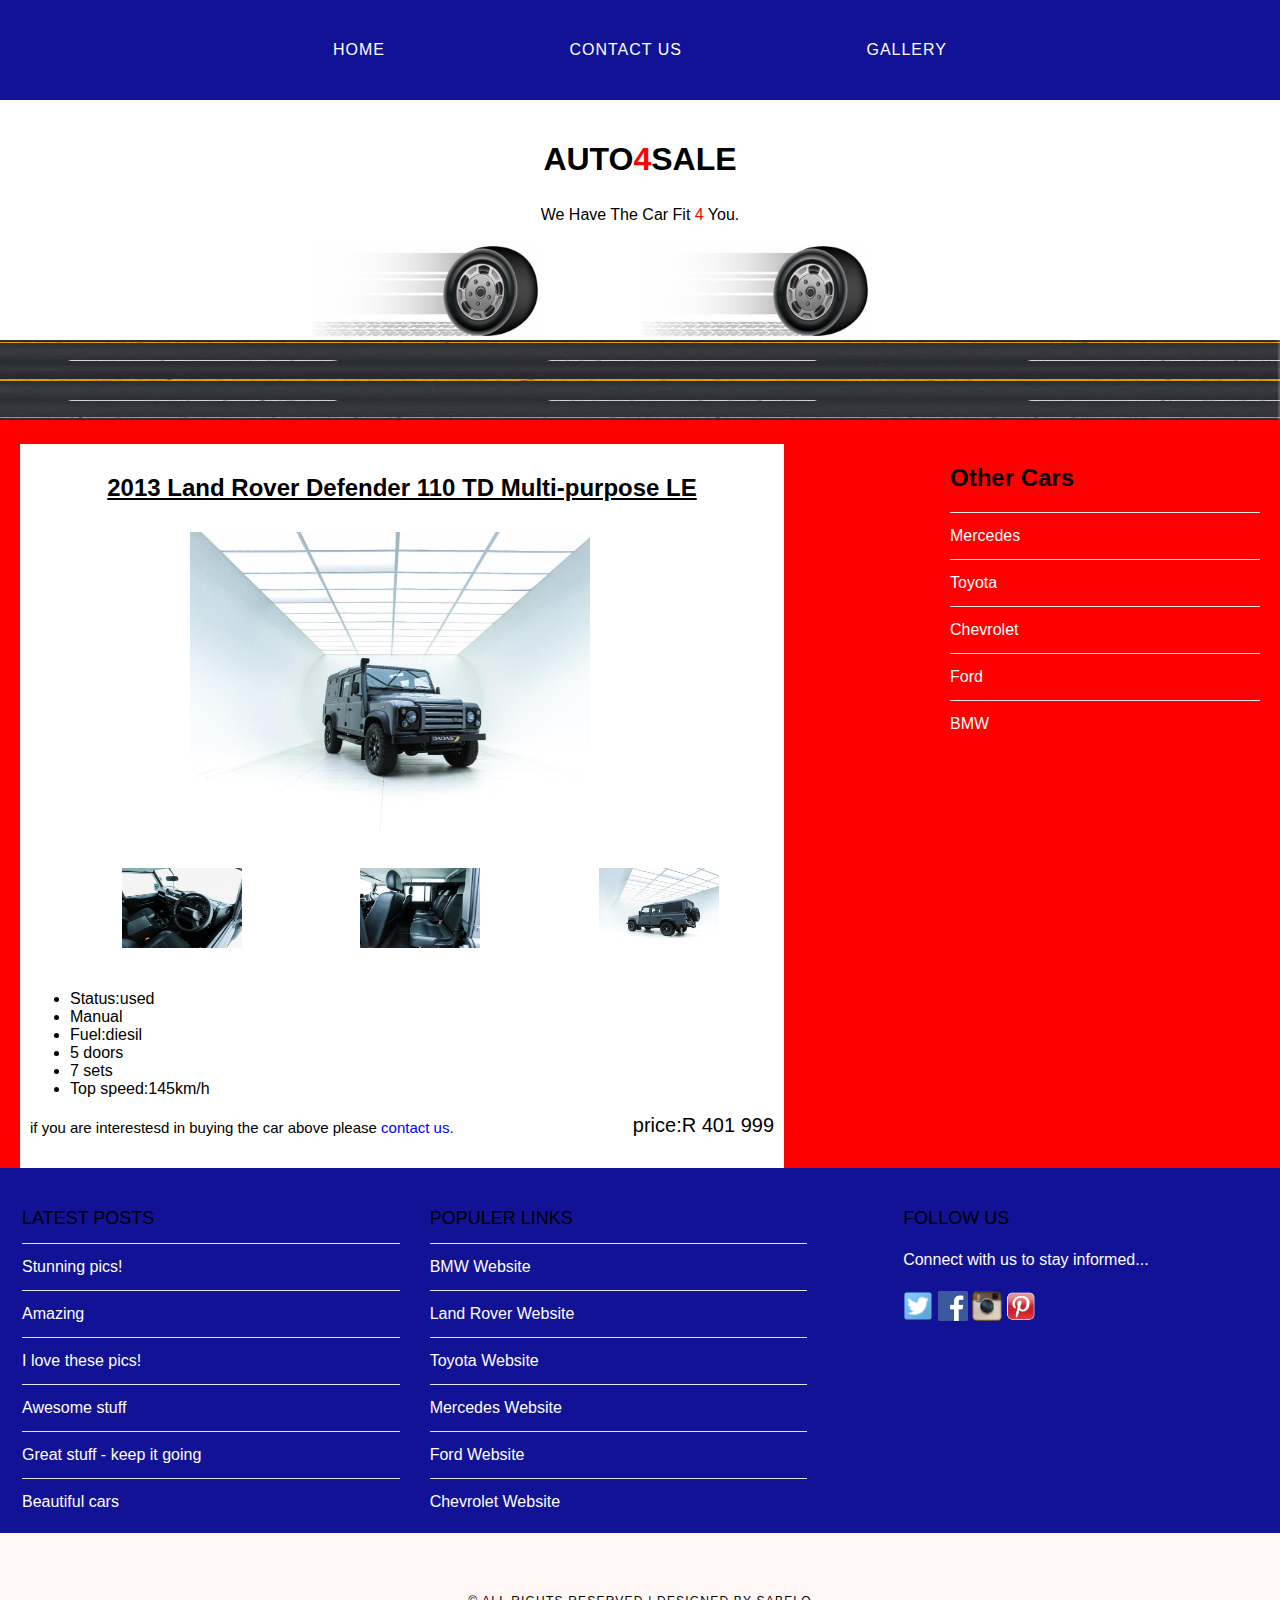
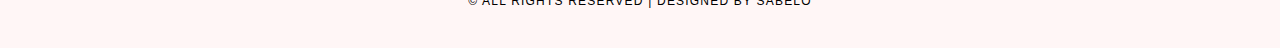
<file: rover.html>
<!DOCTYPE html>
<html>
    <head>
        <link rel="stylesheet" href="style.css">
        <title>AUTO 4 SALE</title>
    </head>

    <body>
        <div id="menu">
            <ul>
                <li><a href="index.html">HOME</a></li>
                <li><a href="contact.html">CONTACT US</a></li>
                <li><a href="gallery.html">GALLERY</a></li>
            </ul>
        </div>

        <div id="header">
            <h1>AUTO<h>4</h>SALE</h1>
            <p>We Have The Car Fit <h>4</h> You.</p>
            <img src="images/logo.jpg">
            <img src="images/logo.jpg">
        </div>

        <div id="banner">
            <img src="images/road.jpg">
        </div>

        <div id="page3">
            <div id="content3">
                <h2>2013 Land Rover Defender 110 TD Multi-purpose LE</h2>
                <img src="images/rover1.jpg">

                <div id="mini">
                    <img src="images/rover2.jpg">
                    <img src="images/rover3.jpg">
                    <img src="images/rover4.jpg">
                </div>

                <ul>
                    <li>Status:used</li>
                    <li>Manual</li>
                    <li>Fuel:diesil</li>
                    <li>5 doors</li>
                    <li>7 sets</li>
                    <li>Top speed:145km/h</li>
                </ul>
                <h>price:R 401 999</h>
                <p>if you are interestesd in buying the car above please <a href="contact.html">contact us.</a></p>
            </div>
            <div id="sidebar">
                <h2>Other Cars</h2>
                <ul class="styled">
                    <li><a href="mec.html">Mercedes </a></li>
                    <li><a href="toyota.html">Toyota</a></li>
                    <li><a href="chevy.html">Chevrolet</a></li>
                    <li><a href="ford.html">Ford</a></li>
                    <li><a href="bmw.html">BMW</a></li>
                </ul>
            </div>
        </div>

        <div id="footer">
            <div id="box1">
                <h2>Latest Posts</h2>
                <ul class="styled">
                    <li><a href="#">Stunning pics!</a></li>
                    <li><a href="#">Amazing</a></li>
                    <li><a href="#">I love these pics!</a></li>
                    <li><a href="#">Awesome stuff</a></li>
                    <li><a href="#">Great stuff - keep it going</a></li>
                    <li><a href="#">Beautiful cars</a></li>
                </ul>
            </div>
            <div id="box2">
                <h2>Populer Links</h2>
                <ul class="styled">
                    <li><a href="http://www.bmw.com">BMW Website</a></li>
                    <li><a href="http://www.landrover.com/">Land Rover Website</a></li>
                    <li><a href="http://www.toyota.com/">Toyota Website</a></li>
                    <li><a href="http://www.mercedesbenz.com">Mercedes Website</a></li>
                    <li><a href="http://www.ford.com">Ford Website</a></li>
                    <li><a href="https://www.chevrolet.com">Chevrolet Website</a></li>
                </ul>
            </div>
            <div id="box3">
                <h2>Follow Us</h2>
                    <p>Connect with us to stay informed...</p>
                    <a href="#"><img src="images/twitter.png" height="30"/></a>
                    <a href="#"><img src="images/facebook.png" height="30"/></a>
                    <a href="#"><img src="images/instagram.png" height="30"/></a>
                    <a href="#"><img src="images/pinterest.png" height="30"/></a>
            </div>
        </div>

        <div id="copyright">
            <p>&copy; All Rights Reserved | Designed by Sabelo</p>
        </div>

    </body>
</html>
</file>
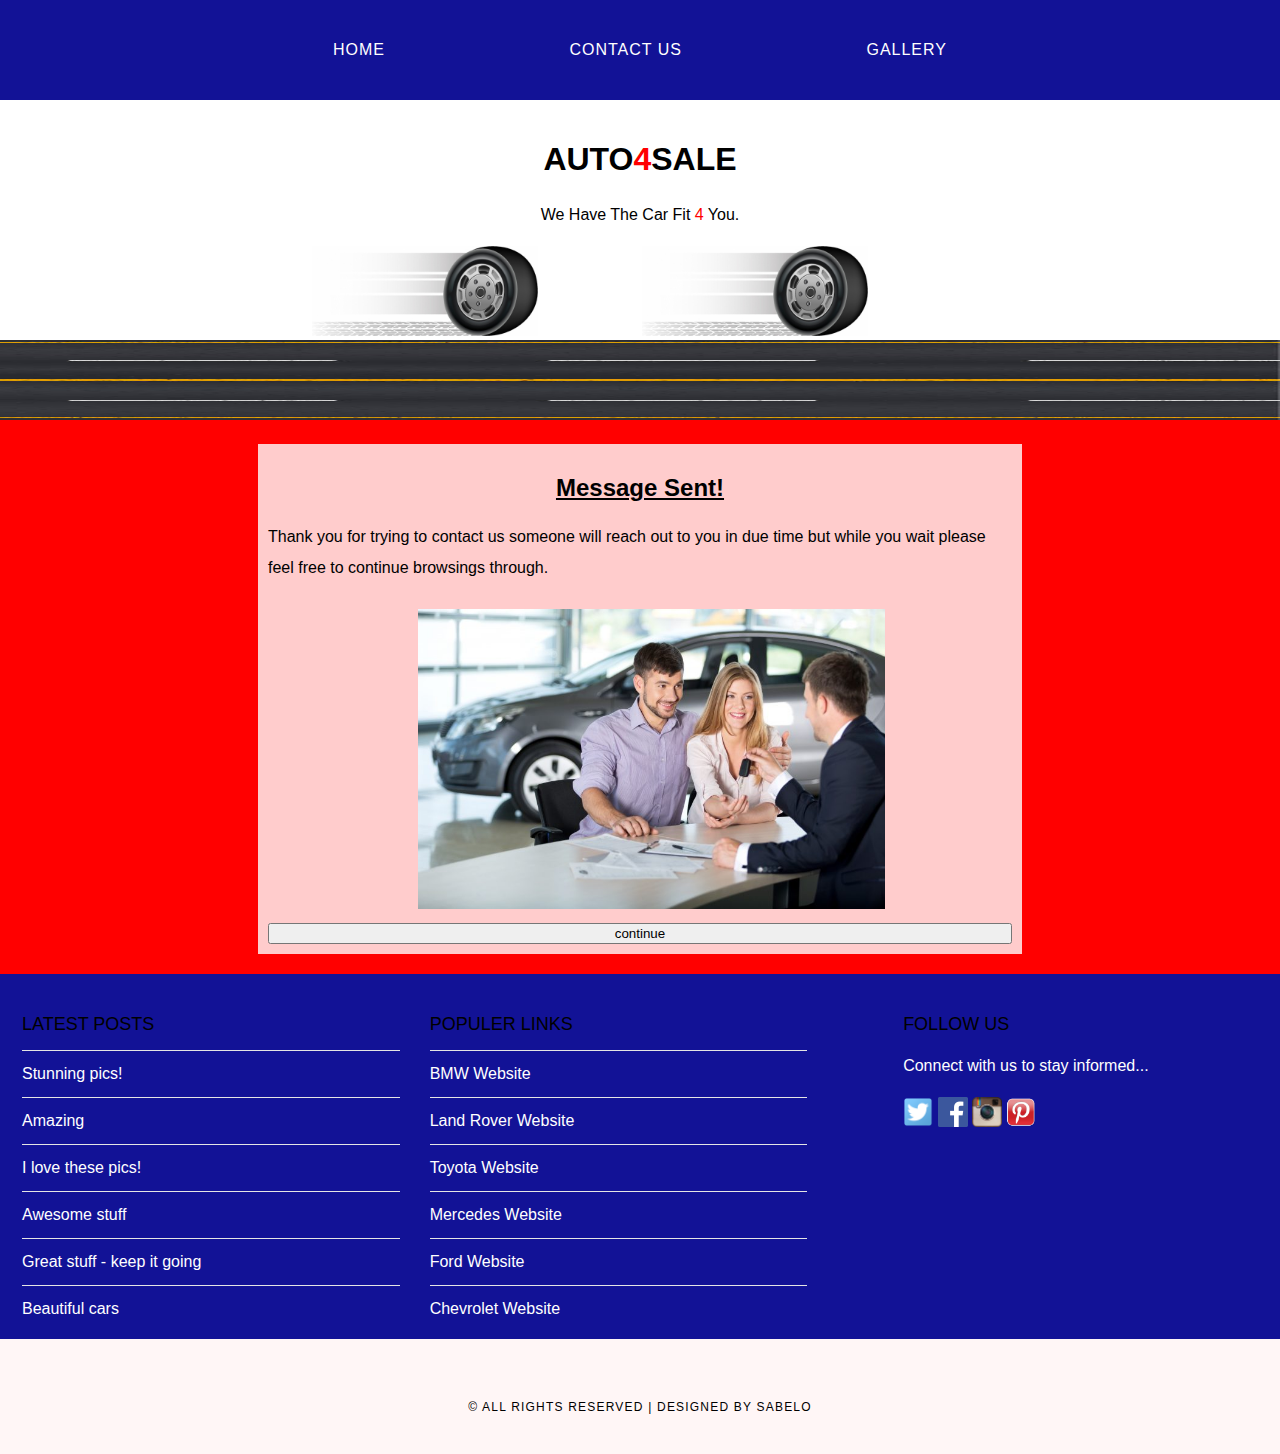
<file: submit.html>
<!DOCTYPE html>
<html>
    <head>
        <link rel="stylesheet" href="style.css">
        <title>AUTO 4 SALE</title>
    </head>

    <body>
        <div id="menu">
            <ul>
                <li><a href="index.html">HOME</a></li>
                <li><a href="contact.html">CONTACT US</a></li>
                <li><a href="gallery.html">GALLERY</a></li>
            </ul>
        </div>

        <div id="header">
            <h1>AUTO<h>4</h>SALE</h1>
            <p>We Have The Car Fit <h>4</h> You.</p>
            <img src="images/logo.jpg">
            <img src="images/logo.jpg">
        </div>

        <div id="banner">
            <img src="images/road.jpg">
        </div>

        <div id="page2">
            <div id="content2">
                <h2>Message Sent!</h2>
                <p>Thank you for trying to contact us someone will reach out to you in due time but while you wait please feel free to continue browsings through.</p>
                <img src="images/sale.jpg">
                <a href="index.html"><input type="submit" value="continue"></a>
            </div>
        </div>

        <div id="footer">
            <div id="box1">
                <h2>Latest Posts</h2>
                <ul class="styled">
                    <li><a href="#">Stunning pics!</a></li>
                    <li><a href="#">Amazing</a></li>
                    <li><a href="#">I love these pics!</a></li>
                    <li><a href="#">Awesome stuff</a></li>
                    <li><a href="#">Great stuff - keep it going</a></li>
                    <li><a href="#">Beautiful cars</a></li>
                </ul>
            </div>
            <div id="box2">
                <h2>Populer Links</h2>
                <ul class="styled">
                    <li><a href="http://www.bmw.com">BMW Website</a></li>
                    <li><a href="http://www.landrover.com/">Land Rover Website</a></li>
                    <li><a href="http://www.toyota.com/">Toyota Website</a></li>
                    <li><a href="http://www.mercedesbenz.com">Mercedes Website</a></li>
                    <li><a href="http://www.ford.com">Ford Website</a></li>
                    <li><a href="https://www.chevrolet.com">Chevrolet Website</a></li>
                </ul>
            </div>
            <div id="box3">
                <h2>Follow Us</h2>
                    <p>Connect with us to stay informed...</p>
                    <a href="#"><img src="images/twitter.png" height="30"/></a>
                    <a href="#"><img src="images/facebook.png" height="30"/></a>
                    <a href="#"><img src="images/instagram.png" height="30"/></a>
                    <a href="#"><img src="images/pinterest.png" height="30"/></a>
            </div>
        </div>

        <div id="copyright">
            <p>&copy; All Rights Reserved | Designed by Sabelo</p>
        </div>

    </body>
</html>
</file>
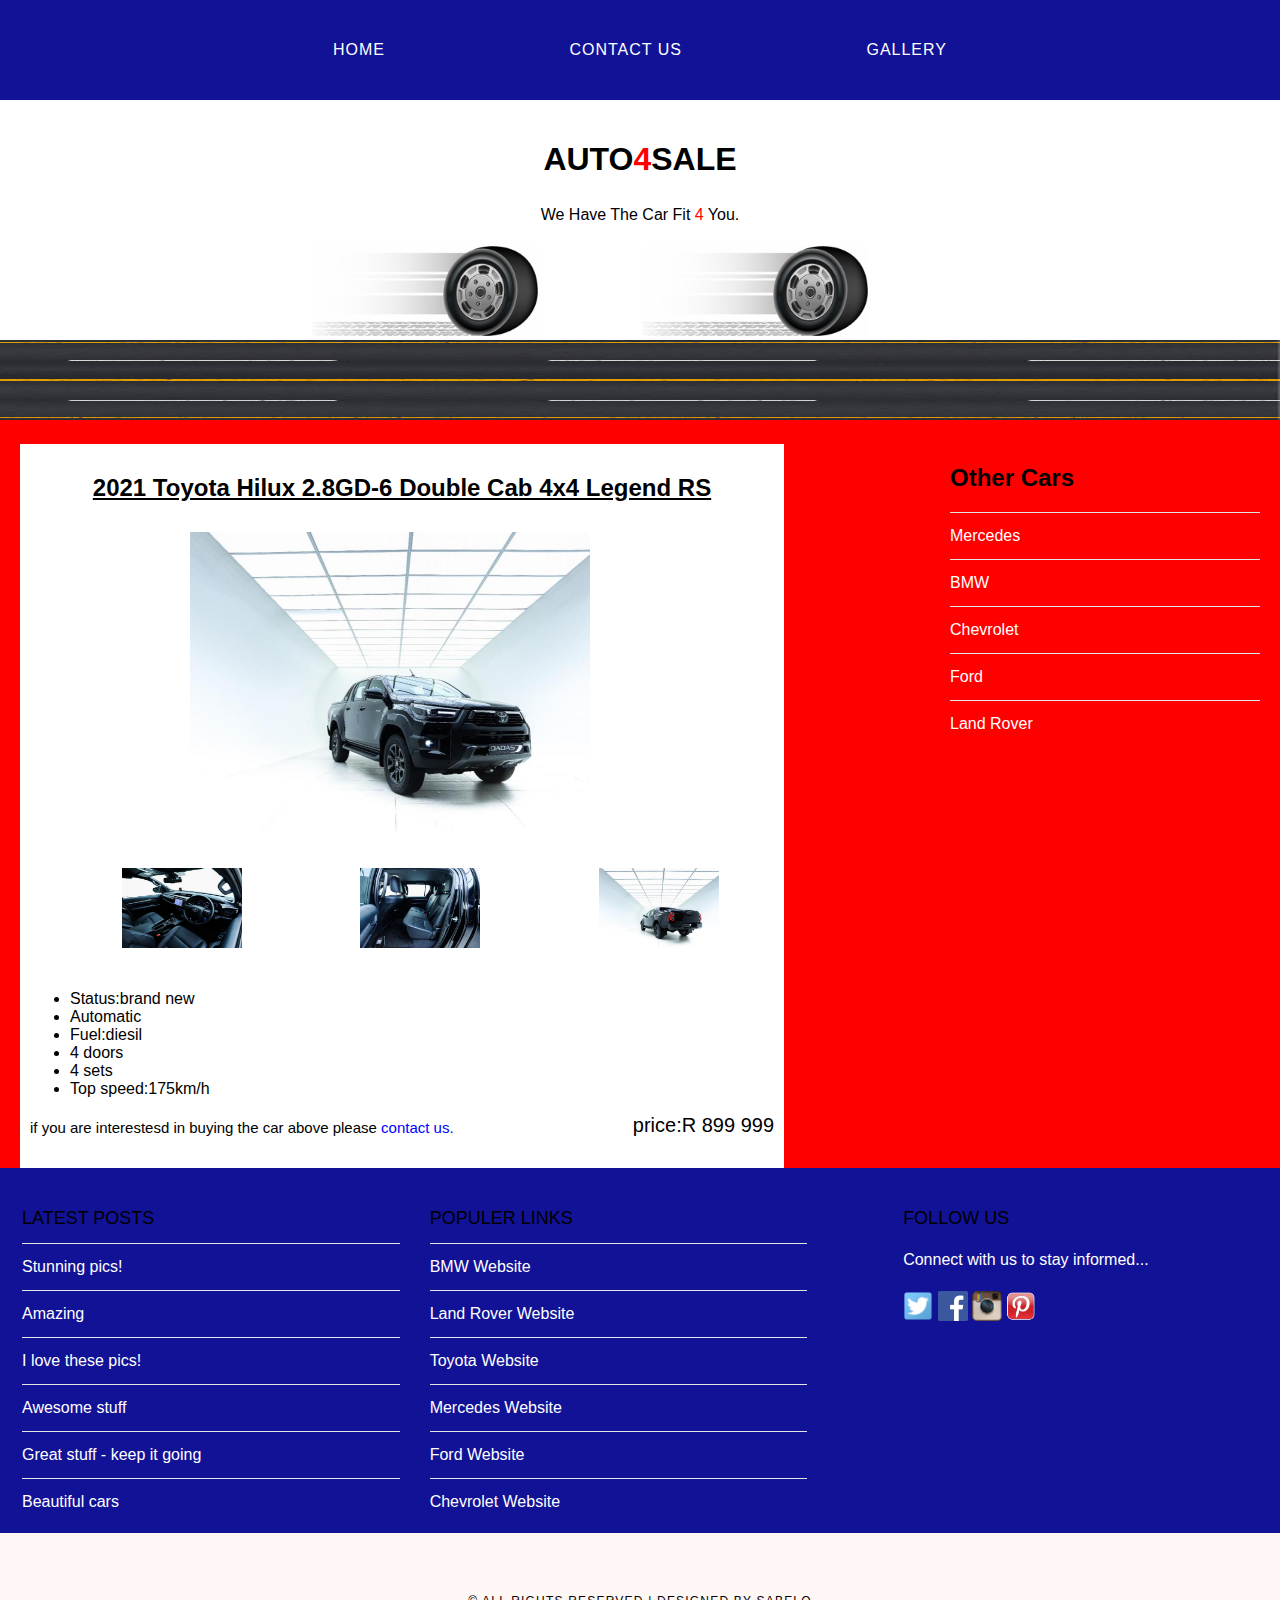
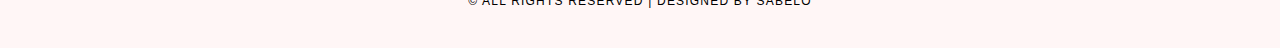
<file: toyota.html>
<!DOCTYPE html>
<html>
    <head>
        <link rel="stylesheet" href="style.css">
        <title>AUTO 4 SALE</title>
    </head>

    <body>
        <div id="menu">
            <ul>
                <li><a href="index.html">HOME</a></li>
                <li><a href="contact.html">CONTACT US</a></li>
                <li><a href="gallery.html">GALLERY</a></li>
            </ul>
        </div>

        <div id="header">
            <h1>AUTO<h>4</h>SALE</h1>
            <p>We Have The Car Fit <h>4</h> You.</p>
            <img src="images/logo.jpg">
            <img src="images/logo.jpg">
        </div>

        <div id="banner">
            <img src="images/road.jpg">
        </div>

        <div id="page3">
            <div id="content3">
                <h2>2021 Toyota Hilux 2.8GD-6 Double Cab 4x4 Legend RS </h2>
                <img src="images/toyota1.jpg">

                <div id="mini">
                    <img src="images/toyota2.jpg">
                    <img src="images/toyota3.jpg">
                    <img src="images/toyota4.jpg">
                </div>

                <ul>
                    <li>Status:brand new</li>
                    <li>Automatic</li>
                    <li>Fuel:diesil</li>
                    <li>4 doors</li>
                    <li>4 sets</li>
                    <li>Top speed:175km/h</li>
                </ul>
                <h>price:R 899 999</h>
                <p>if you are interestesd in buying the car above please <a href="contact.html">contact us.</a></p>
            </div>
            <div id="sidebar">
                <h2>Other Cars</h2>
                <ul class="styled">
                    <li><a href="mec.html">Mercedes </a></li>
                    <li><a href="bmw.html">BMW</a></li>
                    <li><a href="chevy.html">Chevrolet</a></li>
                    <li><a href="ford.html">Ford</a></li>
                    <li><a href="rover.html">Land Rover</a></li>
                </ul>
            </div>
        </div>

        <div id="footer">
            <div id="box1">
                <h2>Latest Posts</h2>
                <ul class="styled">
                    <li><a href="#">Stunning pics!</a></li>
                    <li><a href="#">Amazing</a></li>
                    <li><a href="#">I love these pics!</a></li>
                    <li><a href="#">Awesome stuff</a></li>
                    <li><a href="#">Great stuff - keep it going</a></li>
                    <li><a href="#">Beautiful cars</a></li>
                </ul>
            </div>
            <div id="box2">
                <h2>Populer Links</h2>
                <ul class="styled">
                    <li><a href="http://www.bmw.com">BMW Website</a></li>
                    <li><a href="http://www.landrover.com/">Land Rover Website</a></li>
                    <li><a href="http://www.toyota.com/">Toyota Website</a></li>
                    <li><a href="http://www.mercedesbenz.com">Mercedes Website</a></li>
                    <li><a href="http://www.ford.com">Ford Website</a></li>
                    <li><a href="https://www.chevrolet.com">Chevrolet Website</a></li>
                </ul>
            </div>
            <div id="box3">
                <h2>Follow Us</h2>
                    <p>Connect with us to stay informed...</p>
                    <a href="#"><img src="images/twitter.png" height="30"/></a>
                    <a href="#"><img src="images/facebook.png" height="30"/></a>
                    <a href="#"><img src="images/instagram.png" height="30"/></a>
                    <a href="#"><img src="images/pinterest.png" height="30"/></a>
            </div>
        </div>

        <div id="copyright">
            <p>&copy; All Rights Reserved | Designed by Sabelo</p>
        </div>

    </body>
</html>
</file>
<file: style.css>
/************** BODY-OVERALL ****************/
body{
    margin: 0;
    padding: 0;
    background-color: red;
    font-family: "raleway",sans-serif;
    font-size: 16px;
    font-weight: 400px;
}

p{
    line-height: 190%;
}
a{
    text-decoration: none;
    color: white;
}
/************** MENU ****************/
#menu{
    background-color: rgb(18, 18, 150);
    height: 100px;
    text-align: center;
}

#menu ul{
    margin: 0;
    padding: 0;
    list-style-type: none;
    text-align: center;
}

#menu li{
    display: inline-block;
}

#menu a{
    letter-spacing: 1px;
    text-align: center;
    text-transform: uppercase;
    font-size: 16px;
    line-height: 100px;
    color: #ffffff;
    padding: 0 90px;
    border: none;
    display: block;
}

#menu a:hover{
    color: black;

}

/************** HEADER ***************/
#header{
    padding: 20px 0px 0px 0px;
    background-color: rgb(255, 255, 255);
    text-align: center;
}

#header h{
    color: red;
}

#header img{
    height: 90px;
    padding-right: 100px;
}
/************** BANNER ****************/
#banner img{
    width: 100%;
    height: 80px;
}
/************** PAGE ****************/
#page{
    min-height: 400px;
    padding: 20px;
}

#page h2{
    margin-bottom: 12px;
    text-transform: uppercase;
    font-weight: 400;
    font-size: 18px;
    
}

#page2{
    padding: 20px;
}
#page3{
    padding: 20px;
}

/************** CONTENT ****************/
#content{
    background-color: rgb(255, 255, 255 ,.8);
    width   : 50%;
    display : block;
    margin  : auto;
    margin-top : 0px;
    padding  : 10px;
    float: left;
}

#content p{
    color: rgb(0, 0, 0);
}
#content h2{
    color: black;
}

#content2{
    background-color: rgb(255, 255, 255 ,.8);
    width   : 60%;
    display : block;
    margin  : auto;
    margin-top : 0px;
    padding  : 10px;
}

#content2 p{
    color: rgb(0, 0, 0);
}
#content2 h2{
    color: black;
    text-align: center;
    text-decoration: underline;
}

#content2 img{
    padding: 10px;
    padding-left: 150px;
    height: 300px;
}

#content2 input{
    width: 100%;
}

#content3{
    background-color: rgb(255, 255, 255 );
    width   : 60%;
    display : block;
    margin  : auto;
    margin-top : 0px;
    padding  : 10px;
    float: left;
}
#content3 a{
    color: blue;
}
#content3 p{
    color: rgb(0, 0, 0);
    font-size: 15px;
}
#content3 h2{
    color: black;
    text-align: center;
    text-decoration: underline;
}

#content3 img{
    padding: 10px;
    padding-left: 160px;
    height: 300px;
}

#content3 h{
    float: right;
    font-size: 20px;
}

/************** DISPLAY ****************/
#display img{
    width: 30%;
    float: right;
    background-color: rgb(255, 255, 255 ,.8);
    display : block;
    margin  : auto;
    margin-top : 0px;
    padding  : 10px;
}

/************** LOGOS ****************/
#logos{
    padding-left: 150px;
    padding-bottom: 130px;
}

#logos img{
    width: 50%;
    margin: 12px;
   padding-left: 60px;
   background-color: rgb(255, 255, 255, .8);
   margin: auto;
   margin-top: 0px;
   padding: 10px;

}

#logos img{
	width:120px;
	margin:12px;
	-moz-transition: -moz-transform 0.5s ease-in;
	-webkit-transition: -webkit-transform 0.5s ease-in;
	-o-transition: -o-transform 0.5s ease-in;
}

#logos img:hover{
    -moz-transform: scale(3);
	-webkit-transform: scale(3);
	-o-transform: scale(3);
}

/************** gallery ****************/
#gallery{
    padding-left: 200px;
    padding-bottom: 130px;
}

#gallery img{
    width: 50%;
    margin: 12px;
   padding-left: 60px;
   background-color: rgb(255, 255, 255, .8);
   margin: auto;
   margin-top: 0px;
   padding: 10px;

}

#gallery img{
	width:120px;
	margin:12px;
	-moz-transition: -moz-transform 0.5s ease-in;
	-webkit-transition: -webkit-transform 0.5s ease-in;
	-o-transition: -o-transform 0.5s ease-in;
}

#gallery img:hover{
    -moz-transform: scale(3);
	-webkit-transform: scale(3);
	-o-transform: scale(3);
}

/***SIDEBAR***/
#sidebar{
    float: right;
    width: 25%;
}

/***lists**/
ul.styled{
    margin: 0;
    padding: 0;
    list-style-type:none;
}

ul.styled li{
    border-top: solid 1px #e5e5e5;
    padding: 14px 0px;
}

/***FOOTER PAGE**/
#footer{
    width: 98.34%;
    height: 340px;
    background-color: rgb(18, 18, 150);
    padding-top: 25px;
    padding-left: 22px;
    clear: both;
}

#footer h2{
    font-size: 18px;
    font-weight: 400;
    text-transform: uppercase;
    color: #000000;
}

#footer p{
    color: #ffffff;
}
#footer a{
    color: white;
}

#box1{
    float: left;
    width: 30%;
    padding-right: 30px;
}
#box2{
    float: left;
    width: 30%;
    padding-right: 30px;
}
#box3{
    float: right;
    width: 30%;
    padding-left: 30px ;
}

/***COPYRIGHT**/
#copyright{
    width: 100%;
    height: 70px;
    text-align: center;
    background-color: rgb(255, 246, 246);
    padding-top: 45px;
    clear:both
}

#copyright p{
    font-size: 12px;
    letter-spacing: 0.1em;
    text-transform: uppercase;
    color: rgb(0, 0, 0);

}

/************** MINI ****************/
#mini img{
    height: 80px;
   padding-left: 80px;
}

#mini img{
	width:120px;
	margin:12px;
	-moz-transition: -moz-transform 0.5s ease-in;
	-webkit-transition: -webkit-transform 0.5s ease-in;
	-o-transition: -o-transform 0.5s ease-in;
}

#mini img:hover{
    -moz-transform: scale(3);
	-webkit-transform: scale(3);
	-o-transform: scale(3);
}
</file>
